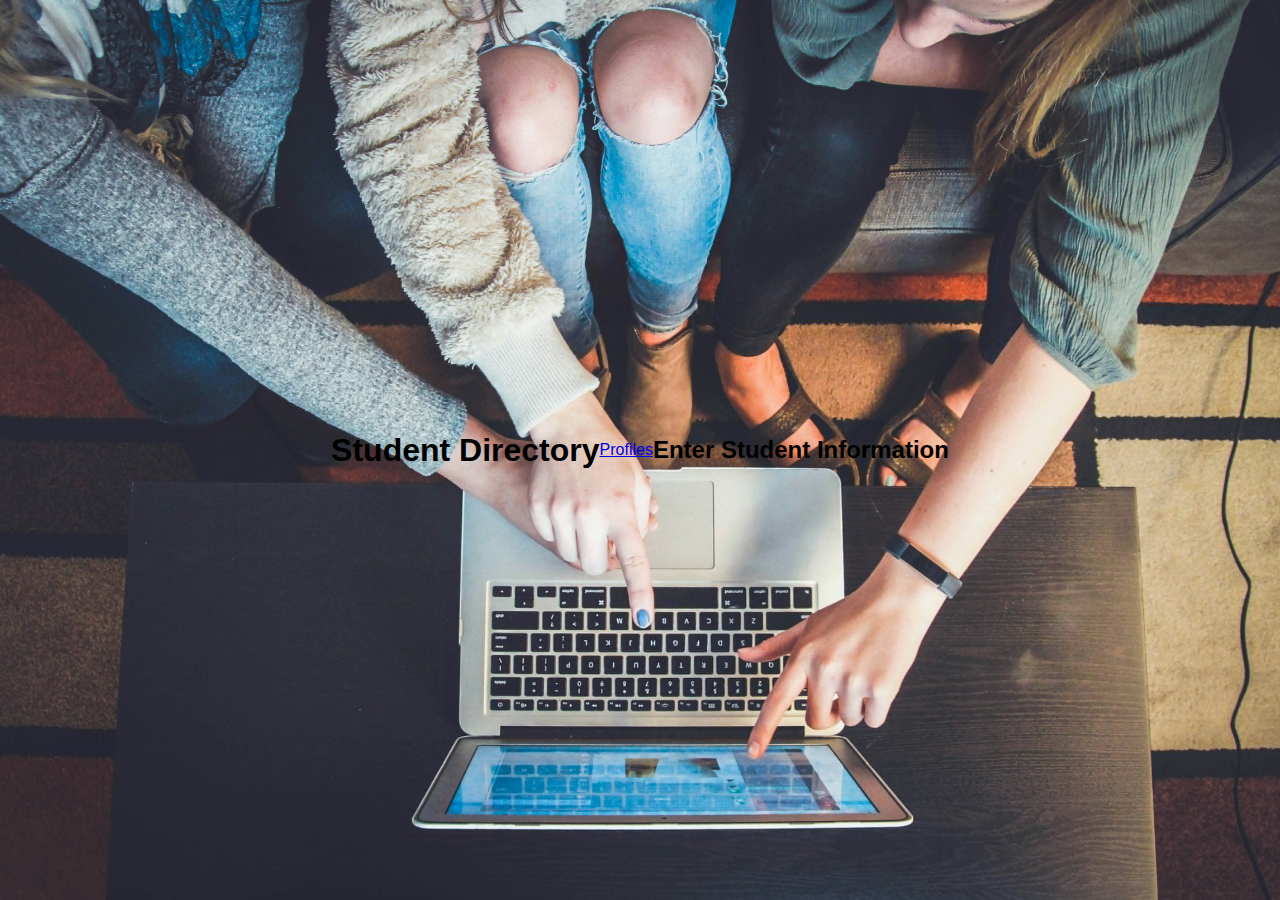
<file: student-directory/index.html>
<HTML:5></HTML:5>
  <head>
   <title>Student Directory</title>
   <link rel="https://cdn.sheetjs.com/xlsx-latest/package/dist/xlsx.full.min.js" href="styles.css" /> 
   <link rel="stylesheet" href="styles.css">
</head>
<body>
  <h1>Student Directory</h1>


  <div id="student-list"></div>
  <a href="profile.html">Profiles</a>
  <script src="script.js"></script>

  <h2>Enter Student Information</h2>

  <!DOCTYPE html>
  <html>
  <head>
    <!DOCTYPE html>
<html>
<head>
  <title>Search and Export to .xlsx</title>
  <script src="https://cdn.sheetjs.com/xlsx-latest/package/dist/xlsx.full.min.js"></script>
</head>
<body>


  <tbody>
    

  
  </body>
  </html>

  

</body>
</html>
</file>
<file: student-directory/styles.css>
body {
  font-family: Arial, sans-serif;
  text-align: center;
  padding: 20px;

  background-image: url(john-2FPjlAyMQTA-unsplash.jpg);
  background-size: cover;
  background-position: center;
  display: flex;
  justify-content: center;
  align-items: center;
}

#student-list {


  display: flex;
  flex-wrap: wrap;
  justify-content: center;
}
  
.student {
  margin: 15px;
  padding: 10px;
  border: 1px solid #ddd;
  width: 150px;
  border-radius: 10px;
}

.student img {
  width: 100%;
  border-radius: 5px;
}
</file>
